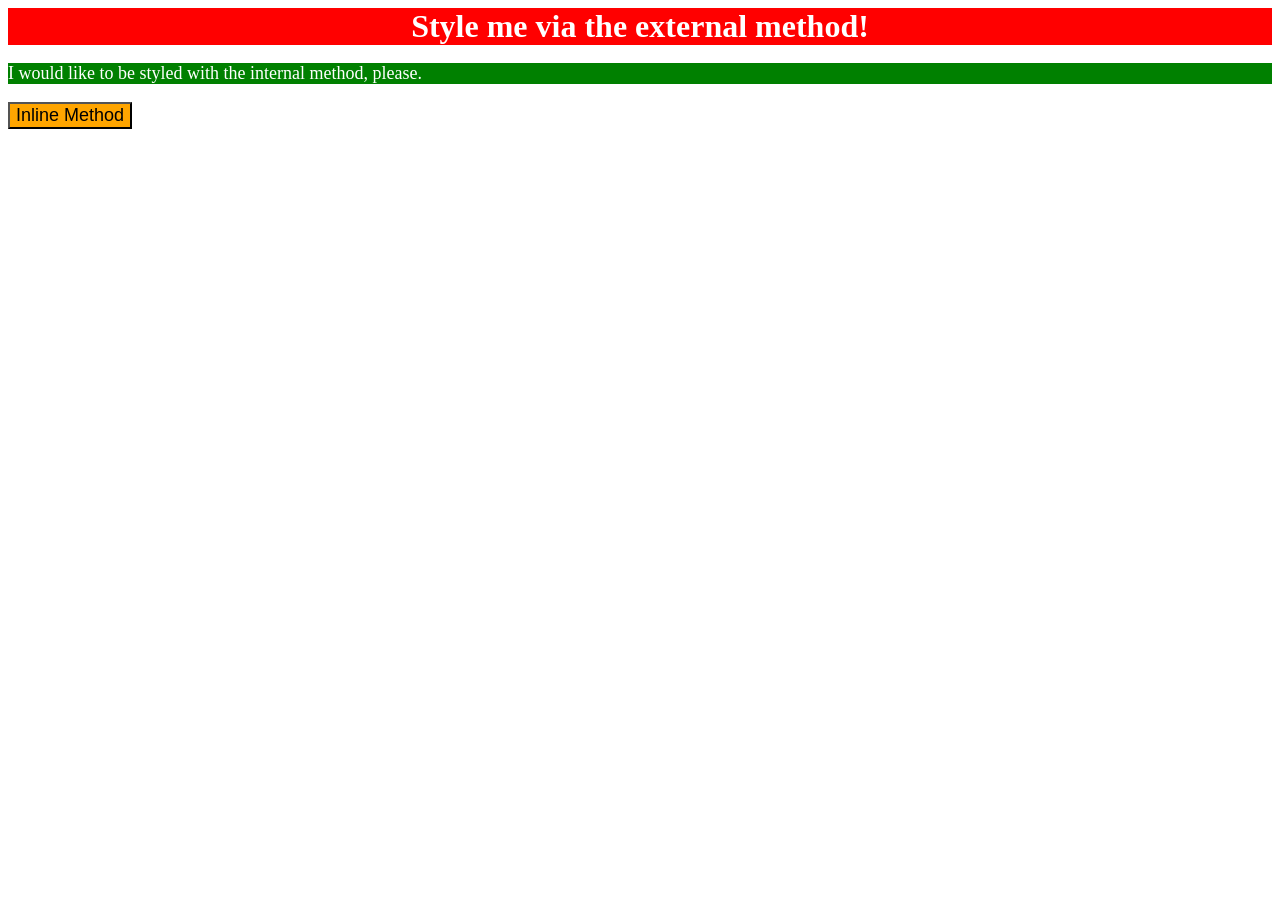
<file: foundations/intro-to-css/01-css-methods/index.html>
<!DOCTYPE html>
<html lang="en">
  <head>
    <meta charset="UTF-8">
    <meta http-equiv="X-UA-Compatible" content="IE=edge">
    <meta name="viewport" content="width=device-width, initial-scale=1.0">
    <title>Methods for Adding CSS</title>
    <link rel="stylesheet" href="styles.css">
    <style>
    
    p {
      background-color: green;
      color: white;
      font-size: 18px;
    }
  </style>
  </head>
  <body>
    <div>Style me via the external method!</div>
    <p>I would like to be styled with the internal method, please.</p>
    <button style="font-size: 18px; background-color: orange;">Inline Method</button>
  </body>
</html>
</file>
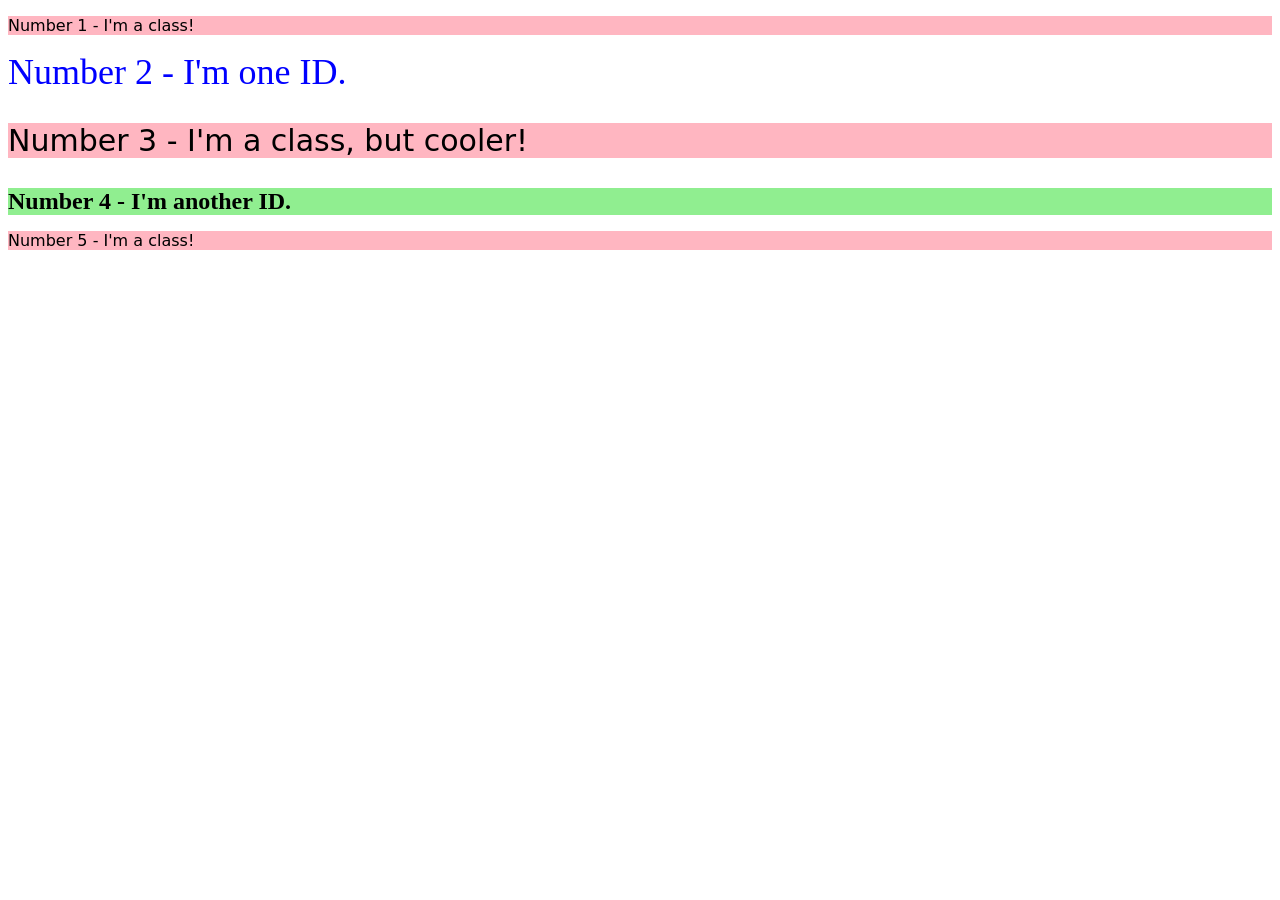
<file: foundations/intro-to-css/02-class-id-selectors/index.html>
<!DOCTYPE html>
<html lang="en">
  <head>
    <meta charset="UTF-8">
    <meta http-equiv="X-UA-Compatible" content="IE=edge">
    <meta name="viewport" content="width=device-width, initial-scale=1.0">
    <title>Class and ID Selectors</title>
    <link rel="stylesheet" href="style.css">
  </head>
  <body>
    <p class="odd">Number 1 - I'm a class!</p>
    <div id="bluetext">Number 2 - I'm one ID.</div>
    <p class="mid-size-text odd">Number 3 - I'm a class, but cooler!</p>
    <div id="greenbold">Number 4 - I'm another ID.</div>
    <p class="odd">Number 5 - I'm a class!</p>
  </body>
</html>
</file>
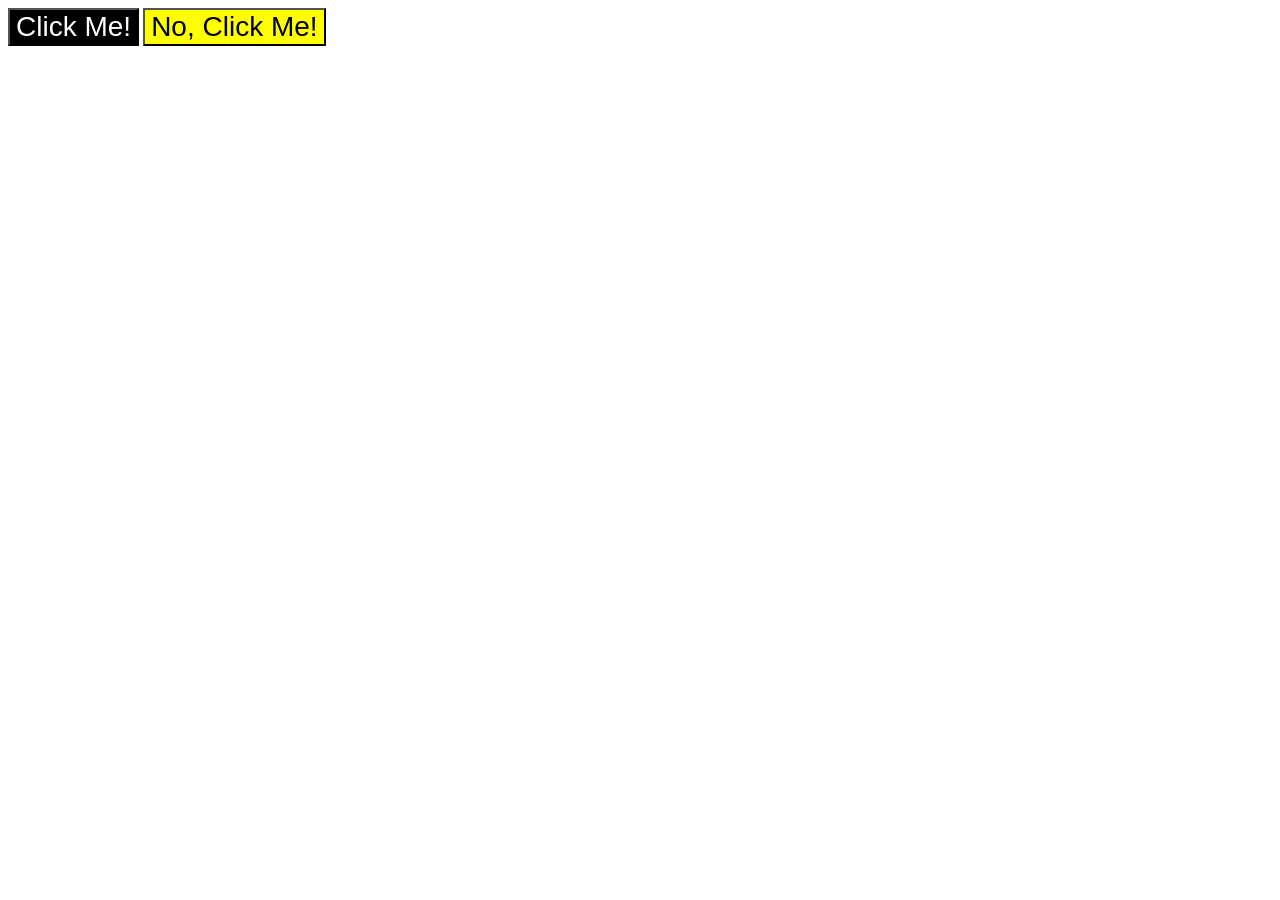
<file: foundations/intro-to-css/03-grouping-selectors/index.html>
<!DOCTYPE html>
<html lang="en">
  <head>
    <meta charset="UTF-8">
    <meta http-equiv="X-UA-Compatible" content="IE=edge">
    <meta name="viewport" content="width=device-width, initial-scale=1.0">
    <title>Grouping Selectors</title>
    <link rel="stylesheet" href="style.css">
  </head>
  <body>
    <button class="first">Click Me!</button>
    <button class="second">No, Click Me!</button>
  </body>
</html>
</file>
<file: foundations/intro-to-css/01-css-methods/styles.css>
/* styles.css */



div {
  color: white;
  background-color: red;
  font-size: 32px;
  text-align: center;
  font-weight: bold;

}
</file>
<file: foundations/intro-to-css/02-class-id-selectors/style.css>
/* Add CSS Styling */

.odd {
    background-color: lightpink;
    font-family: Verdana, "DejaVu Sans", sans-serif;
}

#bluetext {
    color: blue;
    font-size: 36px;
}

#greenbold {
    background-color: lightgreen;
    font-size: 24px;
    font-weight: bold;
}

.mid-size-text {
    font-size: 30px;
}
</file>
<file: foundations/intro-to-css/03-grouping-selectors/style.css>
/* Add CSS Styling */

.first,
.second {
    font-size: 28px;
    font-family: Helvetica, "Times New Roman", sans-serif;
}

.first{
    color: white;
    background-color: black;
}

.second{
    background-color: yellow;
}
</file>
